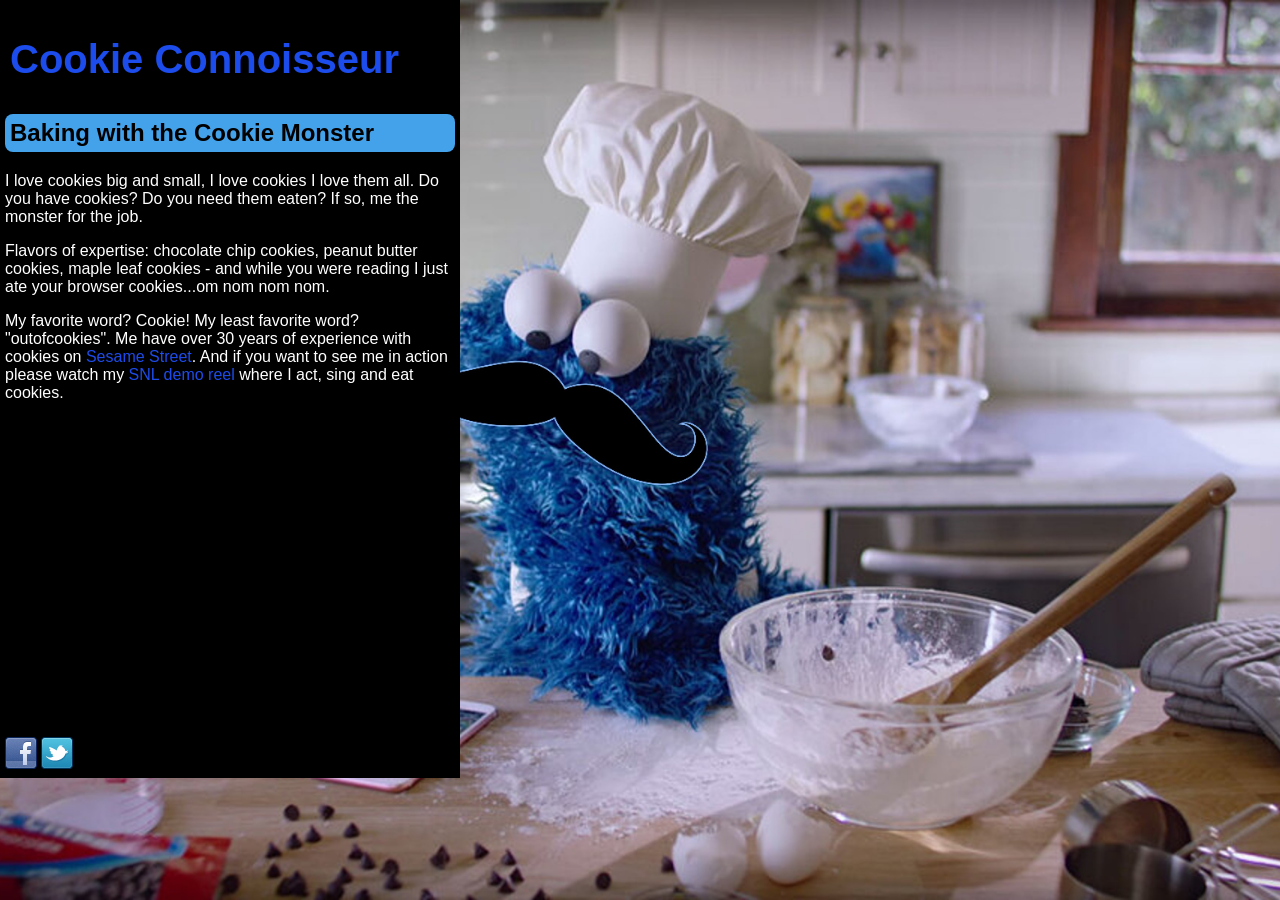
<file: index.html>
<!doctype html>
<html lang="en">
<head>
    	<meta charset="utf-8">
    	<meta name="keywords" content="">
    	<meta name="description" content="">

		<title>Cookie Connoisseur</title>
		
		<!-- external CSS link -->
		<link rel="stylesheet" href="css/normalize.css">
		<link rel="stylesheet" href="css/style.css">
</head>

<body>
	<div id="container">
	<h1>Cookie Connoisseur</h1>
	<h2>Baking with the Cookie Monster</h2>

	<p>I love cookies big and small, I love cookies I love them all. Do you have cookies? Do you need them eaten? If so, me the monster for the job.</p>

	<p>Flavors of expertise: chocolate chip cookies, peanut butter cookies, maple leaf cookies - and while you were reading I just ate your browser cookies...om nom nom nom.</p>
	<p>My favorite word? Cookie! My least favorite word? "outofcookies". Me have over 30 years of experience with cookies on <a href="http://www.sesamestreet.org/" target=_"blank">Sesame Street</a>. And if you want to see me in action please watch my <a href="http://www.youtube.com/watch?v=C-PkQRh3QXA" target=_"blank">SNL demo reel</a>  where I act, sing and eat cookies.</p>

	<iframe width="450" height="315" src="https://www.youtube.com/embed/AJ_ebwhBlMM" title="YouTube video player" frameborder="0" allow="accelerometer; autoplay; clipboard-write; encrypted-media; gyroscope; picture-in-picture" allowfullscreen></iframe>
	
	<a href="https://www.facebook.com/CookieMonster/" target=_"blank">
		<img src="images/social-facebook.png"> </a>
	<a href="https://twitter.com/MeCookieMonster" target=_"blank">
		<img src="images/social-twitter.png"></a>

	</div><!-- #container --> 
</body>
</html>
</file>
<file: css/style.css>
/* 

Project Name: Cookie Monster 
Client: Cookie Monster
Author: Chris Castig  
Developed in NYC

*/

html {
	/* set up a background image */
	
	background: url('../images/cookie-monster2.jpg') no-repeat;

	
	/* the follow is the code to have the image display as a full page */
	background-position: center;
	background-attachment: fixed;
	-webkit-background-size: cover; /* the next 3 lines are "browser prefixes", they are necessary to include for CSS3 techniques */
	-moz-background-size: cover;
	-o-background-size: cover;
	background-size: cover;
}

body {
	color: white;
}
#container {
	background: black;
	width: 450px;
	padding: 5px;

}

h1 {
	color: #1C4CEB;
	font-size: 40px;
	padding: 5px;
}

h2 {
	background: #44A2EB;
	color: black;
	padding: 5px;
	border-radius: 8px;
}

a{
	color: #1C4CEB;
	text-decoration: none;
}
</file>
